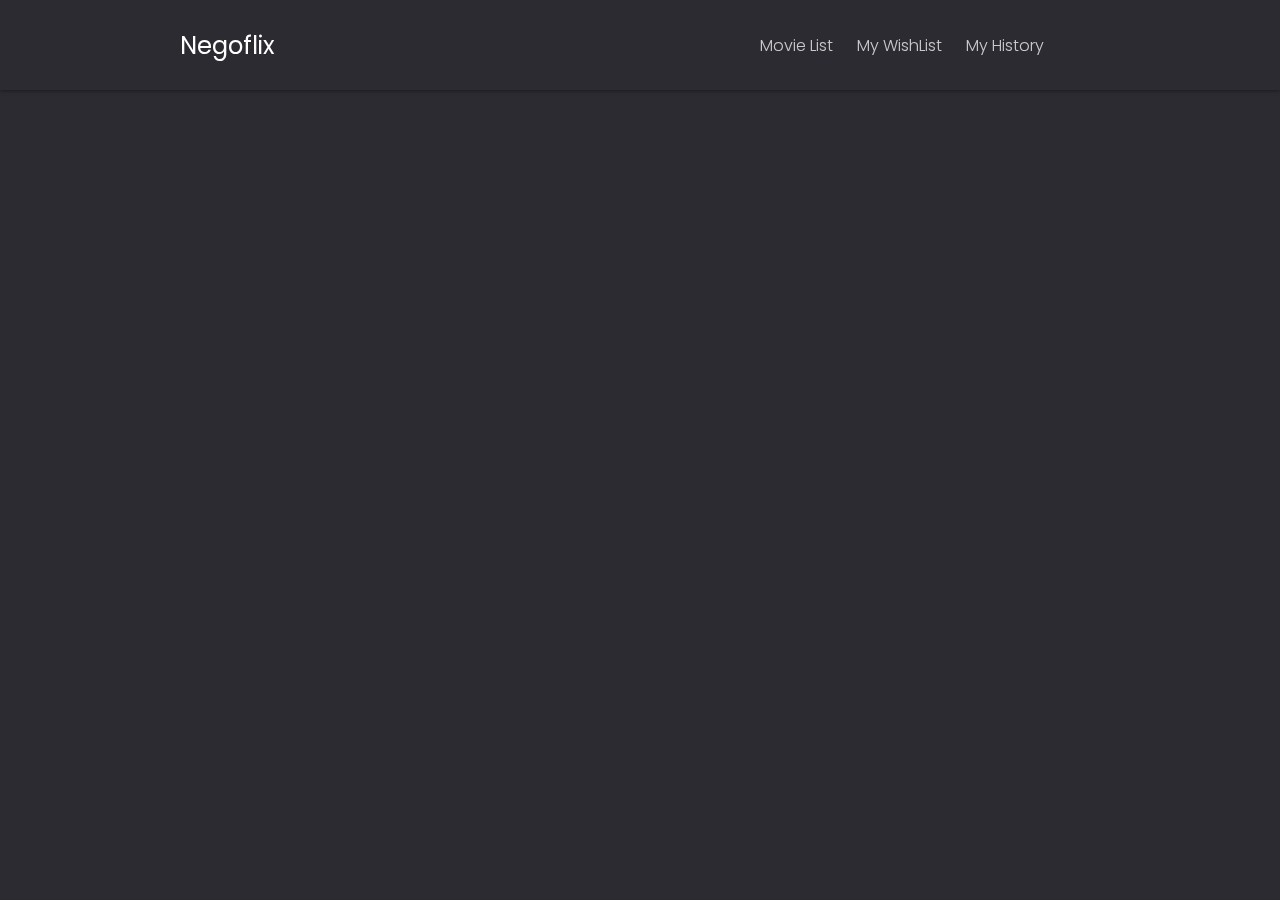
<file: movie.html>
<!DOCTYPE html>
<html lang="en">
<head>
    <meta charset="UTF-8">
    <meta name="viewport" content="width=device-width, initial-scale=1.0">
    <title>Movie Details</title>
    <link href="css/styles.css" rel="stylesheet" type="text/css" />
</head>
<body>
    <section id="header">
        <span id="logoName">Negoflix</span>        
        <nav>
            <ul>
                <li><a href="index.html">Movie List</a></li>
                <li><a href="wishlist.html">My WishList</a></li>
                <li><a href="complete.html">My History</a></li>
            </ul>
        </nav>
    </section>
    <section id="movie-detail">
        <div id="movie-details">
            <iframe id="trailer-video" frameborder="0" allowfullscreen controls="1" style="position: relative; height: 720px; width: 100%;" src=""></iframe>
            <hr />
        </div>
        <div id="movie-description">
            <p id="text-tagline"></p>
            <p id="text-description"></p>
            <p id="production-companies"></p>
        </div>
        <div id="movie-additional">
            <table>
                <tbody>
                    <tr>
                        <td>Title</td>
                        <td id="movie-title"></td>
                    </tr>
                    <tr>
                        <td>Genre</td>
                        <td id="movie-genre"></td>
                    </tr>
                    <tr>
                        <td>Release Date</td>
                        <td id="movie-release-date"></td>
                    </tr>
                    <tr>
                        <td>Rating</td>
                        <td id="movie-rating"></td>
                    </tr>
                    <tr>
                        <td>Jumlah Rating</td>
                        <td id="movie-rating-count"></td>
                    </tr>
                    <tr>
                        <td colspan="2" id="buttonAddWishList"></td>
                    </tr>
                </tbody>
            </table>
        </div>
    </section>
</body>
<script src="js/config_api.js"></script>
<script src="js/details.js"></script>
</html>
</file>
<file: css/styles.css>
@import url("https://fonts.googleapis.com/css2?family=Poppins:wght@300;500;700&display=swap");
@import url('https://fonts.googleapis.com/css2?family=Averia+Serif+Libre:ital,wght@1,300&display=swap');

* {
  margin: 0;
  padding: 0;
  box-sizing: border-box;
  font-family: "Poppins", sans-serif;
}
a{
  text-decoration: none;
}
html,
body {
  scroll-behavior: smooth;
  background-color: #2b2b31;
}
#logoName{
  /* font-family: 'Consolas', cursive; */
  color: #fff;
  font-size: 24px;
  
}
#header{
  height: 90px;
  position: fixed;
  top:0;
  left: 0;
  right: 0;
  background-color: #2b2b31;
  box-shadow: 0px 1px 4px 0px rgba(0,0,0,0.4);
  display: flex;
  align-items: center;
  justify-content: space-between;
  z-index: 9999;
  padding: 0 216px 0 180px;
}

nav ul {
  list-style-type: none;
}

nav ul li{
  display: inline;
  color: #eee;
  /* text-transform: uppercase; */
  margin-right: 20px;
  color: rgba(255,255,255,0.75);
  font-family: "Poppins",sans-serif;
  font-weight: 300;
}

nav ul li a{
  text-decoration: none;
  color: rgba(255,255,255,0.75);

}

#movie-container{
  display: flex;
  flex-direction: row;
  flex-wrap: wrap;
  width: 80%;
  height: 100%;
  margin : 106px auto 0px auto;
  margin-bottom: 32px;
}

#movie-container .row{
  flex-basis: 100%;
  margin-top: 64px;
  height: 0;
}

.movieCard{
  flex: 1 0 16%;
  max-width: 16%;
  /* max-width: 16em; */
  margin: 0 16px 0px 16px;
  position: relative;
}

.titleMovie{
  color: #fff;
}

.genre{
  margin-top: 16px;
  display: flex;
  flex-direction: row;
  flex-wrap: wrap;
  margin-bottom: 64px;
  color: #ddd;
  font-size: 11px;

  
}

.genreMovie{
  color: #ddd;
  flex: 1 0 20%;
  font-size: 11px;
  margin-right: 4px;
}

.pagination {
  flex: 1 0 100%;
  margin-top: 36px;
  margin-bottom: 36px;
  left: 8%;
  position: relative;
}

.pagination a {
  color:#fff;
  float: left;
  padding: 8px 16px;
  text-decoration: none;
  transition: background-color .3s;
  border: 1px solid #ddd;
  margin: 0 16px;
}

.addToWishList{
  flex: 1 1 100%;
  padding: 8px;
  width: 100%;
  text-align: center;
  text-transform: uppercase;
  color: white;
 /* text-shadow: 0px 0px 10px rgba(0,0,0,0.2);*/
  border-radius: 10px;
  position: absolute;
  bottom: 0;
  left: 0;
  background-color: red;
  cursor: pointer;
}

.completeWishList{
  flex: 1 1 50%;
  padding: 8px;
  width: 100%;
  text-align: center;
  text-transform: uppercase;
  color: white;
 /* text-shadow: 0px 0px 10px rgba(0,0,0,0.2);*/
  border-radius: 10px;
  position: relative;
  bottom: 0;
  left: 0;
  background-color: green;
  cursor: pointer;
}


.removeWishList{
  flex: 1 1 50%;
  padding: 8px;
  width: 100%;
  text-align: center;
  text-transform: uppercase;
  color: white;
 /* text-shadow: 0px 0px 10px rgba(0,0,0,0.2);*/
  border-radius: 10px;
  position: relative;
  bottom: 0;
  left: 0;
  background-color: red;
  cursor: pointer;
  margin-left: 16px;
}

.btn-container{
  display: flex;
  position: absolute;
  bottom: 0;
  left: 0;
  align-content: stretch;
  width: 100%;
}

#movie-detail{
  display: flex;
  flex-direction: row;
  flex-wrap: wrap;
  width: 80%;
  height: 100%;
  margin : 106px auto 0px auto;
  margin-bottom: 32px;
}

#movie-details{
  flex-basis: 100%;
  color: #eee;
  line-height: 2;
}

#movie-description p{
  margin-top: 16px;
}

#movie-description{
  /* background-color: #454555; */
  /* border : 1px solid rgba(0,0,0,.125); */
  border-radius: .25rem;
  color: #fff;
  flex-basis: 60%;
  line-height: 2;
}

#movie-additional table{
  font-size: 14px;
  color : #fff;
  margin-top: 32px;
  margin-left: 16px;
}

#movie-additional table tbody tr td{
  padding-bottom: 16px;
}

.addToWishListDetail{
  background-color: red;
  cursor: pointer;
  padding: 8px;
  width: 100%;
  text-align: center;
  text-transform: uppercase;
  color: white;
 /* text-shadow: 0px 0px 10px rgba(0,0,0,0.2);*/
  border-radius: 10px;
}

.mobile-overlay {
  display: none;
  position: fixed;
  width: 100%;
  height: 100%;
  background: white;
  text-align: center;
  place-items: center center;
  z-index: 99999;
  top: 0 !important;
}

@media screen and (max-width: 1000px) {
  .mobile-overlay{
    display: grid !important;
  }
}
</file>
